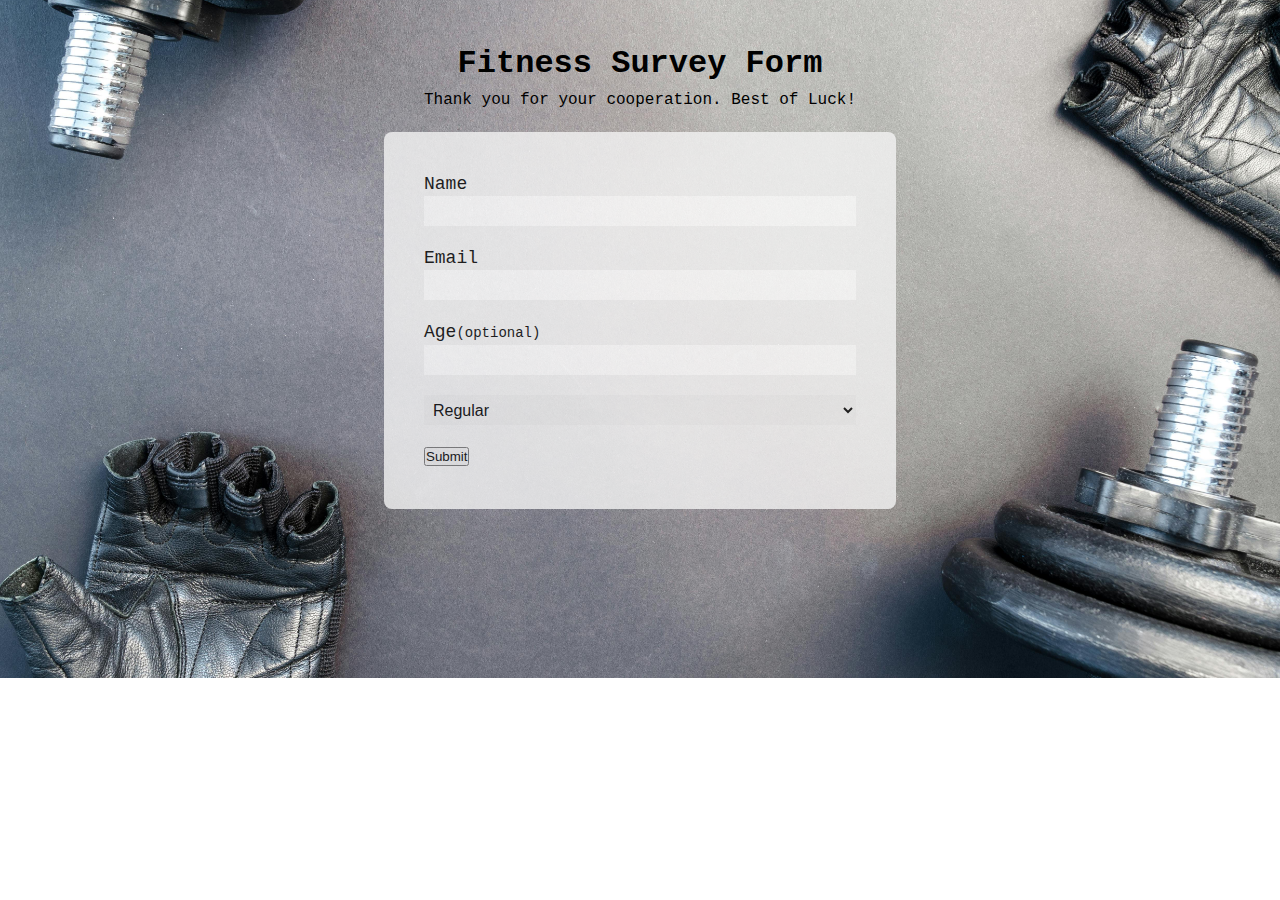
<file: SurveyForm/index.html>
<!DOCTYPE html>
<html lang="en">
<head>
    <meta charset="UTF-8">
    <meta name="viewport" content="width=device-width, initial-scale=1.0">
    <title>Survey Form</title>
    <link rel="stylesheet" href="style.css">
</head>
<body>
<h1 id="title">Fitness Survey Form</h1>
<p id="description">Thank you for your cooperation. Best of Luck!</p>

<form id="survey-form">
    <label for="name" id="name-label">Name</label>
    <input type="text" id="name" required>
    <label for="email" id="email-label">Email</label>
    <input type="email" id="email" required>
    <label for="age" id="age-label">Age<span class="text-small">(optional)</span></label>
    <input type="number" id="number" min="1" max="10" required>
    <label for="What option best describes"></label>
    <select name="" id="">
        <option value="regular">Regular</option>
    </select>

    <button type="button">Submit

</body>
</html>
</file>
<file: SurveyForm/style.css>
/* Reset */
* {
    padding: 0;
    margin: 0;
    box-sizing: border-box;
}
/* Utility Classes */
.text-small {
    font-size: 14px;
}
/* Main Styling */
body {
    background: url(background.jpg);
    background-repeat: no-repeat;
    background-size: cover;
    background-position: center;
    font-family: 'Courier New', Courier, monospace;
    margin: 0 30%;
    margin-top: 40px;
}

h1, p {
    text-align: center;
    line-height: 1.5em;
}
#survey-form {
    background-color: #f4f4f4;
    border-radius: 8px;
    min-width: 300px;
    width: auto;
    padding: 40px;
    margin-top: 20px;
    line-height: 1.5em;
    opacity: 0.8;
}
label {
    display: block;
    font-size: 18px;
}

input, select {
    width: 100%;
    height: 30px;
    border: none;
    font-size: 16px;
    padding-left: 5px;
    margin-bottom: 20px;
}
</file>
